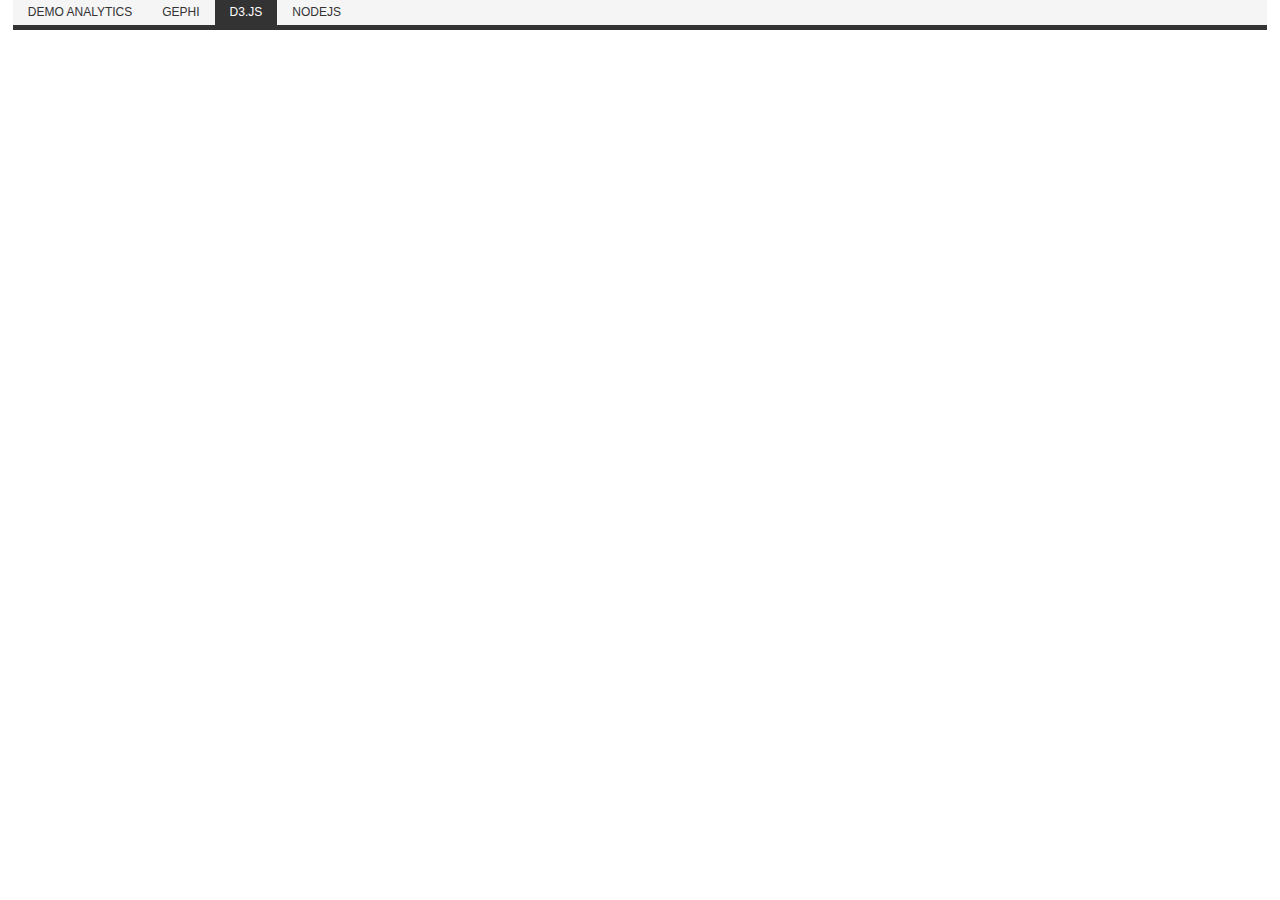
<file: index.html>
<!DOCTYPE html>
<html lang="en">

<head>
    <meta name="viewport" content="width=device-width, initial-scale=1.0, maximum-scale=1.0, user-scalable=0" />

    <meta charset="utf-8" />
    <meta name="Marcos Armas" content="Demo Analytics" />
    <title>Demo Analytics</title>

    <!-- add styles -->
    <link href="css/main.css" rel="stylesheet" type="text/css" />
</head>

<body>
    <div class="container">
        <ul id="nav">
            <li><a href="">Demo Analytics</a></li>
            <li><a href="#s1">Gephi</a>
                <span id="s1"></span>
                <ul class="subs">
                    <li><a href="#">Social Network Analysis (SNA)</a>
                        <ul>
                            <li><a href="gephi/index.html#facebook-bcentrality.gexf" target="pages">By Betweenness Centrality</a></li>
                            <li><a href="gephi/index.html#facebook-authority.gexf" target="pages">By Authority</a></li>
                            <li><a href="gephi/index.html#facebook-c65.gexf" target="pages">Cluster 65</a></li>
                            <li><a href="gephi/index.html#facebook-c58.gexf" target="pages">Cluster 58</a></li>
                        </ul>
                    </li>

                </ul>
            </li>
            <li class="active"><a href="#s2">D3.js  </a>
                <span id="s2"></span>
                <ul class="subs">
                    <li><a href="#">Social Network Analysis (SNA)</a>
                        <ul>
                            <li><a href="ruedad3.html" target="pages">Hierarchical Edge Bundling</a></li>
                        </ul>
                    </li>
                </ul>
            </li>
            <li><a href="#">NodeJS</a>
              <span id="s3"></span>
              <ul class="subs">
                  <li><a href="#">Twitter Analysis</a>
                      <ul>
                          <li><a href="http://gitvis-marmas.rhcloud.com/" target="pages">Argentina</a></li>
                      </ul>
                  </li>
              </ul>
            </li>
        </ul>

        <iframe id="pages" src="" class="frame" name="pages">
        </iframe>
    </div>
</body>

</html>
</file>
<file: css/main.css>
* {
    margin: 0;
    padding: 0;
}
html {
    background-color: #fff;
    height: 100%;
}
body {
    color: #333333;
    font: 0.75em/1.5em Arial,sans-serif;
}

.container {
    position: relative;
    margin-left: auto;
    margin-right: auto;
    margin-top: 0px;
    width: 100%;
    height: 100%
}

.frame{
  width: 100%;
  height: 630px;
  border:0px

}
/* common and top level styles */
#nav span {
    display: none;
}
#nav, #nav ul {
    list-style: none outside none;
    margin: 0;
    padding: 0;
}
#nav {
    background-color: #F5F5F5;
    border-bottom: 5px solid #333333;
    float: left;
    margin-left: 1%;
    margin-right: 1%;
    position: relative;
    width: 98%;
}
#nav ul.subs {
    background-color: #FFFFFF;
    box-shadow: 1px 1px 5px rgba(0, 0, 0, 0.2);
    color: #333333;
    display: none;
    left: 0;
    padding: 2%;
    position: absolute;
    top: 30px;
    width: 96%;
}
#nav > li {
    border-bottom: 5px solid transparent;
    float: left;
    margin-bottom: -5px;
    text-align: left;
    -moz-transition: all 300ms ease-in-out 0s;
    -ms-transition: all 300ms ease-in-out 0s;
    -o-transition: all 300ms ease-in-out 0s;
    -webkit-transition: all 300ms ease-in-out 0s;
    transition: all 300ms ease-in-out 0s;
}
#nav li a {
    display: block;
    text-decoration: none;
    -moz-transition: color 450ms ease-in-out 0s, background-color 450ms ease-in-out 0s;
    -ms-transition: color 450ms ease-in-out 0s, background-color 450ms ease-in-out 0s;
    -o-transition: color 450ms ease-in-out 0s, background-color 450ms ease-in-out 0s;
    -webkit-transition: color 450ms ease-in-out 0s, background-color 450ms ease-in-out 0s;
    transition: color 450ms ease-in-out 0s, background-color 450ms ease-in-out 0s;
    white-space: normal;
}
#nav > li > a {
    color: #333333;
    display: block;
    font-size: 1em;
    line-height: 25px;
    padding: 0 15px;
    text-transform: uppercase;
}
#nav > li:hover > a, #nav > a:hover {
    background-color: #F55856;
    color: #FFFFFF;
}
#nav li.active > a {
    background-color: #333333;
    color: #FFFFFF;
}

/* submenu */
#nav li:hover ul.subs {
    display: block;
}
#nav ul.subs > li {
    display: inline-block;
    float: none;
    padding: 10px 1%;
    vertical-align: top;
    width: 33%;
}
#nav ul.subs > li a {
    color: #777777;
    line-height: 20px;
}
#nav ul li a:hover {
    color: #F55856;
}
#nav ul.subs > li > a {
    font-size: 1.3em;
    margin-bottom: 10px;
    text-transform: uppercase;
}
#nav ul.subs > li li {
    float: none;
    padding-left: 8px;
    -moz-transition: padding 150ms ease-out 0s;
    -ms-transition: padding 150ms ease-out 0s;
    -o-transition: padding 150ms ease-out 0s;
    -webkit-transition: padding 150ms ease-out 0s;
    transition: padding 150ms ease-out 0s;
}
#nav ul.subs > li li:hover {
    padding-left: 15px;
}

/* responsive rules */
@media all and (max-width : 980px) {
    #nav > li {
        float: none;
        border-bottom: 0;
        margin-bottom: 0;
    }
    #nav ul.subs {
        position: relative;
        top: 0;
    }
    #nav li:hover ul.subs {
        display: none;
    }
    #nav li #s1:target + ul.subs,
    #nav li #s2:target + ul.subs {
        display: block;
    }

    #nav ul.subs > li {
        display: block;
        width: auto;
    }
}
</file>
